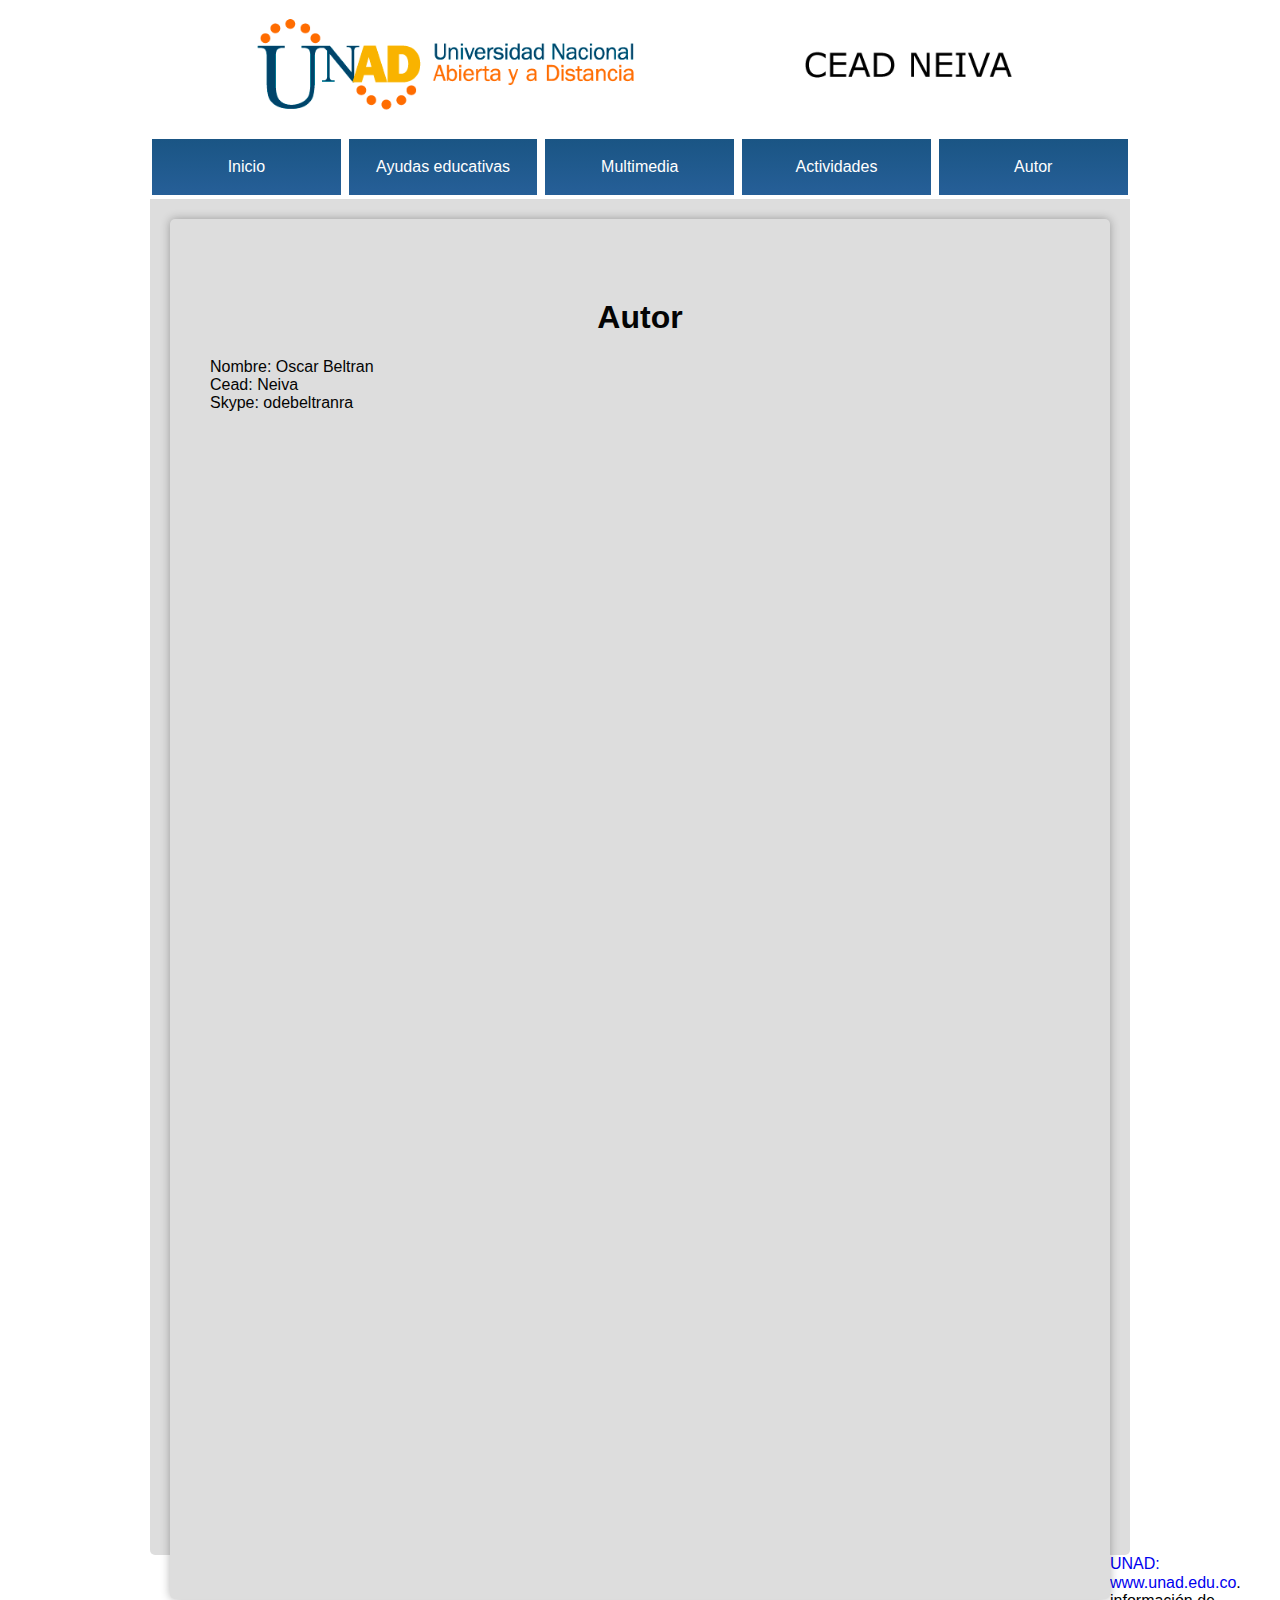
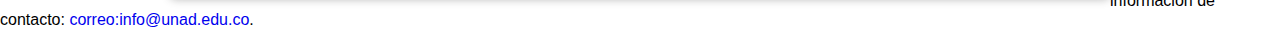
<file: autor.html>
<!DOCTYPE html>
<html>
<head>
	<title>plataforma unad</title>
	<meta charset="UTF-8" />
	<meta description="PLataforma trabajo Unad"/>
	<link rel="stylesheet" type="text/css" href="css/normalize.css">
	<link rel="stylesheet" type="text/css" href="css/estilos.css">
	<script type="text/javascript" src="js/modernizr-custom.js"></script>
	<script type="text/javascript" src="js/prefix.js"></script>
	<script type="text/javascript" src="js/jquery-3.4.1.js"></script>
</head>
<body>
<header>
	<div id="Banner">
		<img src="img/BANNER.png">
	</div>
</header>
<div id="Menuprincipal">
	<nav id="Menumanejo">
		<ul>
			<li class="nivel1"><a href="index.html"> Inicio </a>
				
			</li>
			<li class="nivel1"><a href="actividad1.html"> Ayudas educativas</a>
				<ul>
					<a href="actividad1.html"><li class="nivel2"> Historia de Html </li></a>
					<a href="ayuda2.html"><li class="nivel2"> Estilos</li></a>
					<a href="ayuda3.html"><li class="nivel2"> landingpages</li></a>
					<a href="ayuda4.html"><li class="nivel2"> javascript</li></a>
					<a href="ayuda5.html"><li class="nivel2"> Html5</li></a>
				</ul>				
			</li>
			<li class="nivel1"><a href="#"> Multimedia </a>
				<ul>
					<a href="htmlvideo.html"><li class="nivel2">Video Html</li>
				    <a href="javascriptvideo.html"><li class="nivel2">Video Javascript</li>
				</ul>
			</li>
			<li class="nivel1"> <a href="#"> Actividades </a>
				<ul>
					<a href="actividad1.html"><li class="nivel2">Actividad 1</li>
					<a href="actividad2.html"><li class="nivel2">Actividad 2</li>
					<a href="actividad3.html"><li class="nivel2">Actividad 3</li>
				</ul>
				
			</li>
			<li class="nivel1"><a href="#"> Autor</a>
				<ul>
					<a href="autor.html"><li class="nivel2">Autor</li>
				</ul>
				
			</li>
		</ul>
		
	</nav>
</div>
<div id="wrapper">
	<section id="primero">
	<br>
	<H1 align="center"> Autor </H1>
	<li> Nombre: Oscar Beltran  </li>
	<li> Cead: Neiva </li>
	<li> Skype: odebeltranra </li>
</section>
</div>
</body>
<footer>
  <p>UNAD: <a href="www.unad.edu.co">www.unad.edu.co</a>.</p>
  <p>información de contacto: <a href="correo:info@unad.edu.co">
  correo:info@unad.edu.co</a>.</p>
</footer>
</html>
</file>
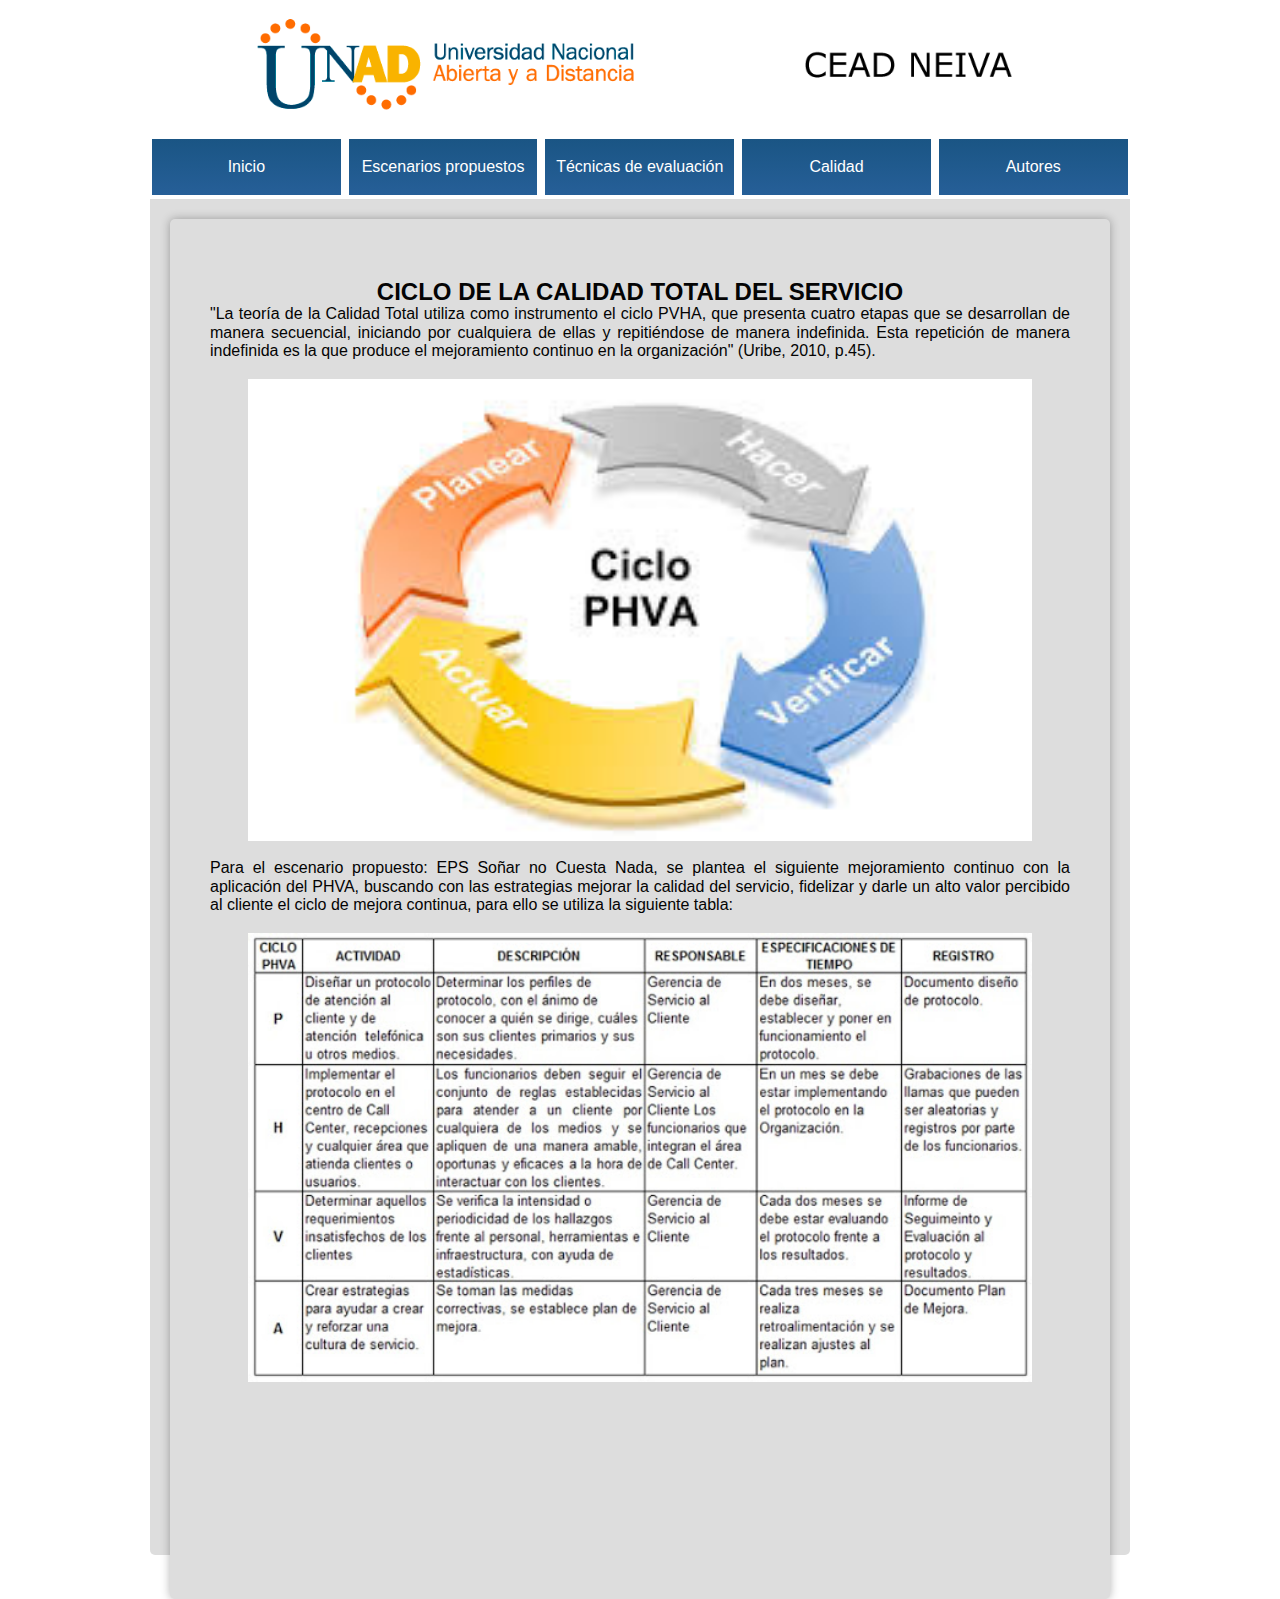
<file: ciclo.html>
<!DOCTYPE html>
<html>
<head>
	<title>plataforma unad</title>
	<meta autor= "Trabajo realizado por oscar beltran"/>	
	<meta charset="UTF-8" />
	<meta description="Pagina web para conceptos basico de html5"/>
	<meta name="keywords" content="HTML,CSS,XML,JavaScript">
	<link rel="stylesheet" type="text/css" href="css/normalize.css">
	<link rel="stylesheet" type="text/css" href="css/estilos.css">
	<script type="text/javascript" src="js/modernizr-custom.js"></script>
	<script type="text/javascript" src="js/prefix.js"></script>
	<script type="text/javascript" src="js/jquery-3.4.1.js"></script>
</head>
<body>
<header>
	<div id="Banner">
		<img src="img/BANNER.png">
	</div>
</header>
<div id="Menuprincipal">
	<nav id="Menumanejo">
		<ul>
			<li class="nivel1"><a href="index.html"> Inicio </a>
				
			</li>
			<li class="nivel1"><a href="escenario.html"> Escenarios propuestos</a>
							
			</li>
			<li class="nivel1"><a href="tecnicas.html"> Técnicas de evaluación</a>
				
			</li>
			<li class="nivel1"> <a href="ciclo.html"> Calidad </a>
				
				
			</li>
			<li class="nivel1"><a href="autor.html"> Autores</a>
				<ul>
					<a href="autor.html"><li class="nivel2">Autor</li>
				</ul>
				
			</li>
		</ul>
		
	</nav>
</div>
<div id="wrapper">
	<section id="primero">
	<br>
	<H2 align="center"> CICLO DE LA CALIDAD TOTAL DEL SERVICIO </H2>
	<p align="justify">
		"La teoría de la Calidad Total utiliza como instrumento el ciclo PVHA, que presenta cuatro etapas que se desarrollan de manera secuencial, iniciando por cualquiera de ellas y repitiéndose de manera indefinida.  Esta repetición de manera indefinida es la que produce el mejoramiento continuo en la organización" (Uribe, 2010, p.45).
	</p>
	<br>
	<img align=center src=img\imagen3.jpg border=0> 
	<br>
	<p align="justify">
		Para el escenario propuesto: EPS Soñar no Cuesta Nada, se plantea el siguiente mejoramiento continuo con la aplicación del PHVA, buscando con las estrategias mejorar la calidad del servicio, fidelizar y darle un alto valor percibido al cliente el ciclo de mejora continua, para ello se utiliza la siguiente tabla:
	</p>
	<br>
	<img align=center src=img\imagen4.jpg border=0> 
</section>
</div>
</body>

</html>
</file>
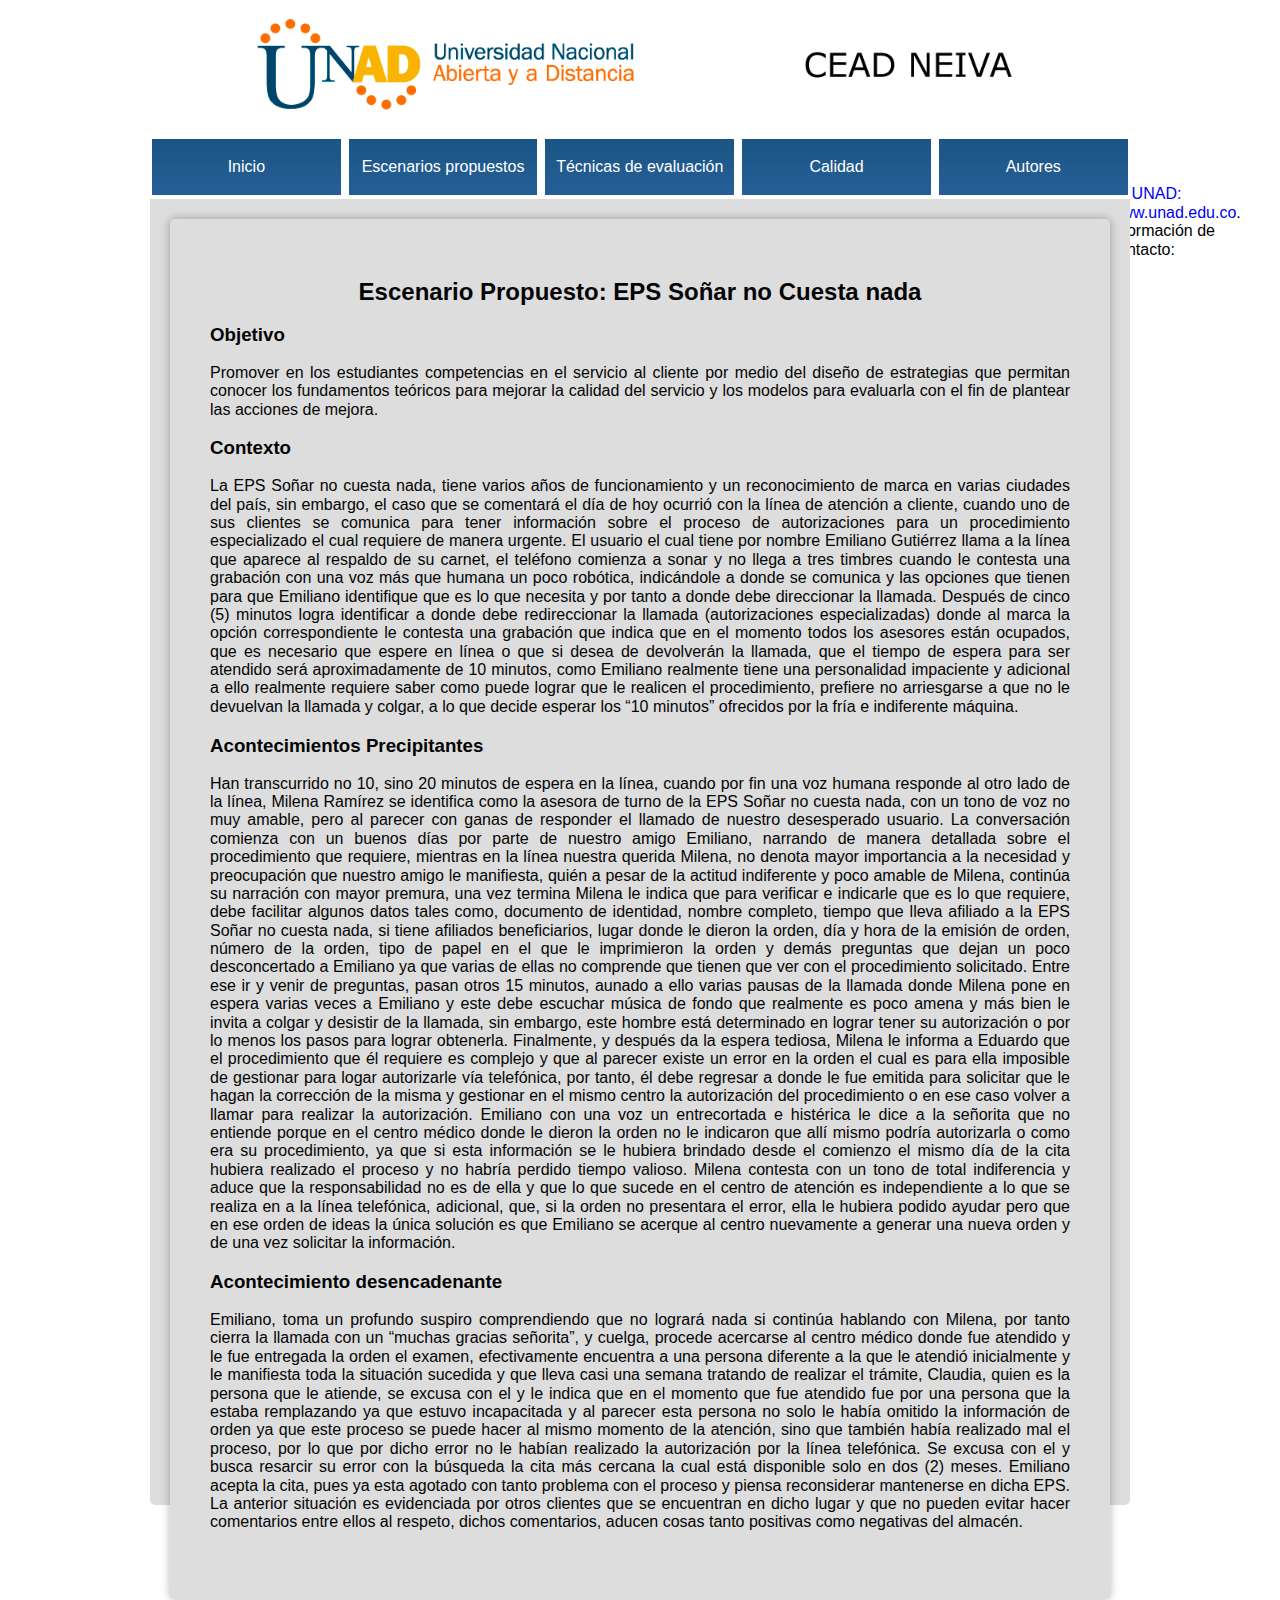
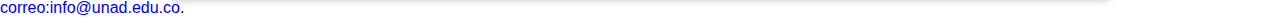
<file: escenario.html>
<!DOCTYPE html>
<html>
<head>
	<title>plataforma unad</title>
	<meta charset="UTF-8" />
	<meta description="PLataforma trabajo Unad"/>
	<link rel="stylesheet" type="text/css" href="css/normalize.css">
	<link rel="stylesheet" type="text/css" href="css/estilos.css">
	<script type="text/javascript" src="js/modernizr-custom.js"></script>
	<script type="text/javascript" src="js/prefix.js"></script>
	<script type="text/javascript" src="js/jquery-3.4.1.js"></script>
</head>
<body>
<header>
	<div id="Banner">
		<img src="img/BANNER.png">
	</div>
</header>
<div id="Menuprincipal">
	<nav id="Menumanejo">
		<ul>
			<li class="nivel1"><a href="index.html"> Inicio </a>
				
			</li>
			<li class="nivel1"><a href="escenario.html"> Escenarios propuestos</a>
							
			</li>
			<li class="nivel1"><a href="tecnicas.html"> Técnicas de evaluación</a>
				
			</li>
			<li class="nivel1"> <a href="ciclo.html"> Calidad </a>
				
				
			</li>
			<li class="nivel1"><a href="autor.html"> Autores</a>
				<ul>
					<a href="autor.html"><li class="nivel2">Autor</li>
				</ul>
				
			</li>
		</ul>
		
	</nav>
	<div id="wrapper">
	<section id="primero">
	<br>
	<H2 align="center"> Escenario Propuesto: EPS Soñar no Cuesta nada </H2>
	<br>
	<H3 align="left">Objetivo </H3>
	<br>
	<p align="justify">
		Promover en los estudiantes competencias en el servicio al cliente por medio del diseño de estrategias que permitan conocer los fundamentos teóricos para mejorar la calidad del servicio y los modelos para evaluarla con el fin de plantear las acciones de mejora.
	</p>
	<br>
	<H3 align="left">Contexto</H3>
	<br>
	<p align="justify">
		La EPS Soñar no cuesta nada, tiene varios años de funcionamiento y un reconocimiento de marca en varias ciudades del país, sin embargo, el caso que se comentará el día de hoy ocurrió con la línea de atención a cliente, cuando uno de sus clientes se comunica para tener información sobre el proceso de autorizaciones para un procedimiento especializado el cual requiere de manera urgente.

El usuario el cual tiene por nombre Emiliano Gutiérrez llama a la línea que aparece al respaldo de su carnet, el teléfono comienza a sonar y no llega a tres timbres cuando le contesta una grabación con una voz más que humana un poco robótica, indicándole a donde se comunica y las opciones que tienen para que Emiliano identifique que es lo que necesita y por tanto a donde debe direccionar la llamada. Después de cinco (5) minutos logra identificar a donde debe redireccionar la llamada (autorizaciones especializadas) donde al marca la opción correspondiente le contesta una grabación que indica que en el momento todos los asesores están ocupados, que es necesario que espere en línea o que si desea de devolverán la llamada, que el tiempo de espera para ser atendido será aproximadamente de 10 minutos, como Emiliano realmente tiene una personalidad impaciente y adicional a ello realmente requiere saber como puede lograr que le realicen el procedimiento, prefiere no arriesgarse a que no le devuelvan la llamada y colgar, a lo que decide esperar los “10 minutos” ofrecidos por la fría e indiferente máquina.
	</p>
	<br>
	<H3 align="left">Acontecimientos Precipitantes</H3>
	<br>
	<p align="justify">
		Han transcurrido no 10, sino 20 minutos de espera en la línea, cuando por fin una voz humana responde al otro lado de la línea, Milena Ramírez se identifica como la asesora de turno de la EPS Soñar no cuesta nada, con un tono de voz no muy amable, pero al parecer con ganas de responder el llamado de nuestro desesperado usuario.

La conversación comienza con un buenos días por parte de nuestro amigo Emiliano, narrando de manera detallada sobre el procedimiento que requiere, mientras en la línea nuestra querida Milena, no denota mayor importancia a la necesidad y preocupación que nuestro amigo le manifiesta, quién a pesar de la actitud indiferente y poco amable de Milena, continúa su narración con mayor premura, una vez termina Milena le indica que para verificar e indicarle que es lo que requiere, debe facilitar algunos datos tales como, documento de identidad, nombre completo, tiempo que lleva afiliado a la EPS Soñar no cuesta nada, si tiene afiliados beneficiarios, lugar donde le dieron la orden, día y hora de la emisión de orden, número de la orden, tipo de papel en el que le imprimieron la orden y demás preguntas que dejan un poco desconcertado a Emiliano ya que varias de ellas no comprende que tienen que ver con el procedimiento solicitado.

Entre ese ir y venir de preguntas, pasan otros 15 minutos, aunado a ello varias pausas de la llamada donde Milena pone en espera varias veces a Emiliano y este debe escuchar música de fondo que realmente es poco amena y más bien le invita a colgar y desistir de la llamada, sin embargo, este hombre está determinado en lograr tener su autorización o por lo menos los pasos para lograr obtenerla.

Finalmente, y después da la espera tediosa, Milena le informa a Eduardo que el procedimiento que él requiere es complejo y que al parecer existe un error en la orden el cual es para ella imposible de gestionar para logar autorizarle vía telefónica, por tanto, él debe regresar a donde le fue emitida para solicitar que le hagan la corrección de la misma y gestionar en el mismo centro la autorización del procedimiento o en ese caso volver a llamar para realizar la autorización.

Emiliano con una voz un entrecortada e histérica le dice a la señorita que no entiende porque en el centro médico donde le dieron la orden no le indicaron que allí mismo podría autorizarla o como era su procedimiento, ya que si esta información se le hubiera brindado desde el comienzo el mismo día de la cita hubiera realizado el proceso y no habría perdido tiempo valioso.

Milena contesta con un tono de total indiferencia y aduce que la responsabilidad no es de ella y que lo que sucede en el centro de atención es independiente a lo que se realiza en a la línea telefónica, adicional, que, si la orden no presentara el error, ella le hubiera podido ayudar pero que en ese orden de ideas la única solución es que Emiliano se acerque al centro nuevamente a generar una nueva orden y de una vez solicitar la información.
	</p>
	<br>
	<H3 align="left">Acontecimiento desencadenante</H3>
	<br>
	<p align="justify">
		Emiliano, toma un profundo suspiro comprendiendo que no logrará nada si continúa hablando con Milena, por tanto cierra la llamada con un “muchas gracias señorita”, y cuelga, procede acercarse al centro médico donde fue atendido y le fue entregada la orden el examen, efectivamente encuentra a una persona diferente a la que le atendió inicialmente y le manifiesta toda la situación sucedida y que lleva casi una semana tratando de realizar el trámite, Claudia, quien es la persona que le atiende, se excusa con el y le indica que  en el momento que fue atendido fue por una persona que la estaba remplazando ya que estuvo incapacitada y al parecer esta persona no solo le había omitido la información de orden ya que este proceso se puede hacer al mismo momento de la atención, sino que también había realizado mal el proceso, por lo que por dicho error no le habían realizado la autorización por la línea telefónica. Se excusa con el y busca resarcir su error con la búsqueda la cita más cercana la cual está disponible solo en dos (2) meses.

Emiliano acepta la cita, pues ya esta agotado con tanto problema con el proceso y piensa reconsiderar mantenerse en dicha EPS.

La anterior situación es evidenciada por otros clientes que se encuentran en dicho lugar y que no pueden evitar hacer comentarios entre ellos al respeto, dichos comentarios, aducen cosas tanto positivas como negativas del almacén.
 

	</p>
</section>
</div>
</div>

</body>
<footer>
  <p>UNAD: <a href="www.unad.edu.co">www.unad.edu.co</a>.</p>
  <p>información de contacto: <a href="correo:info@unad.edu.co">
  correo:info@unad.edu.co</a>.</p>
</footer>
</html>
</file>
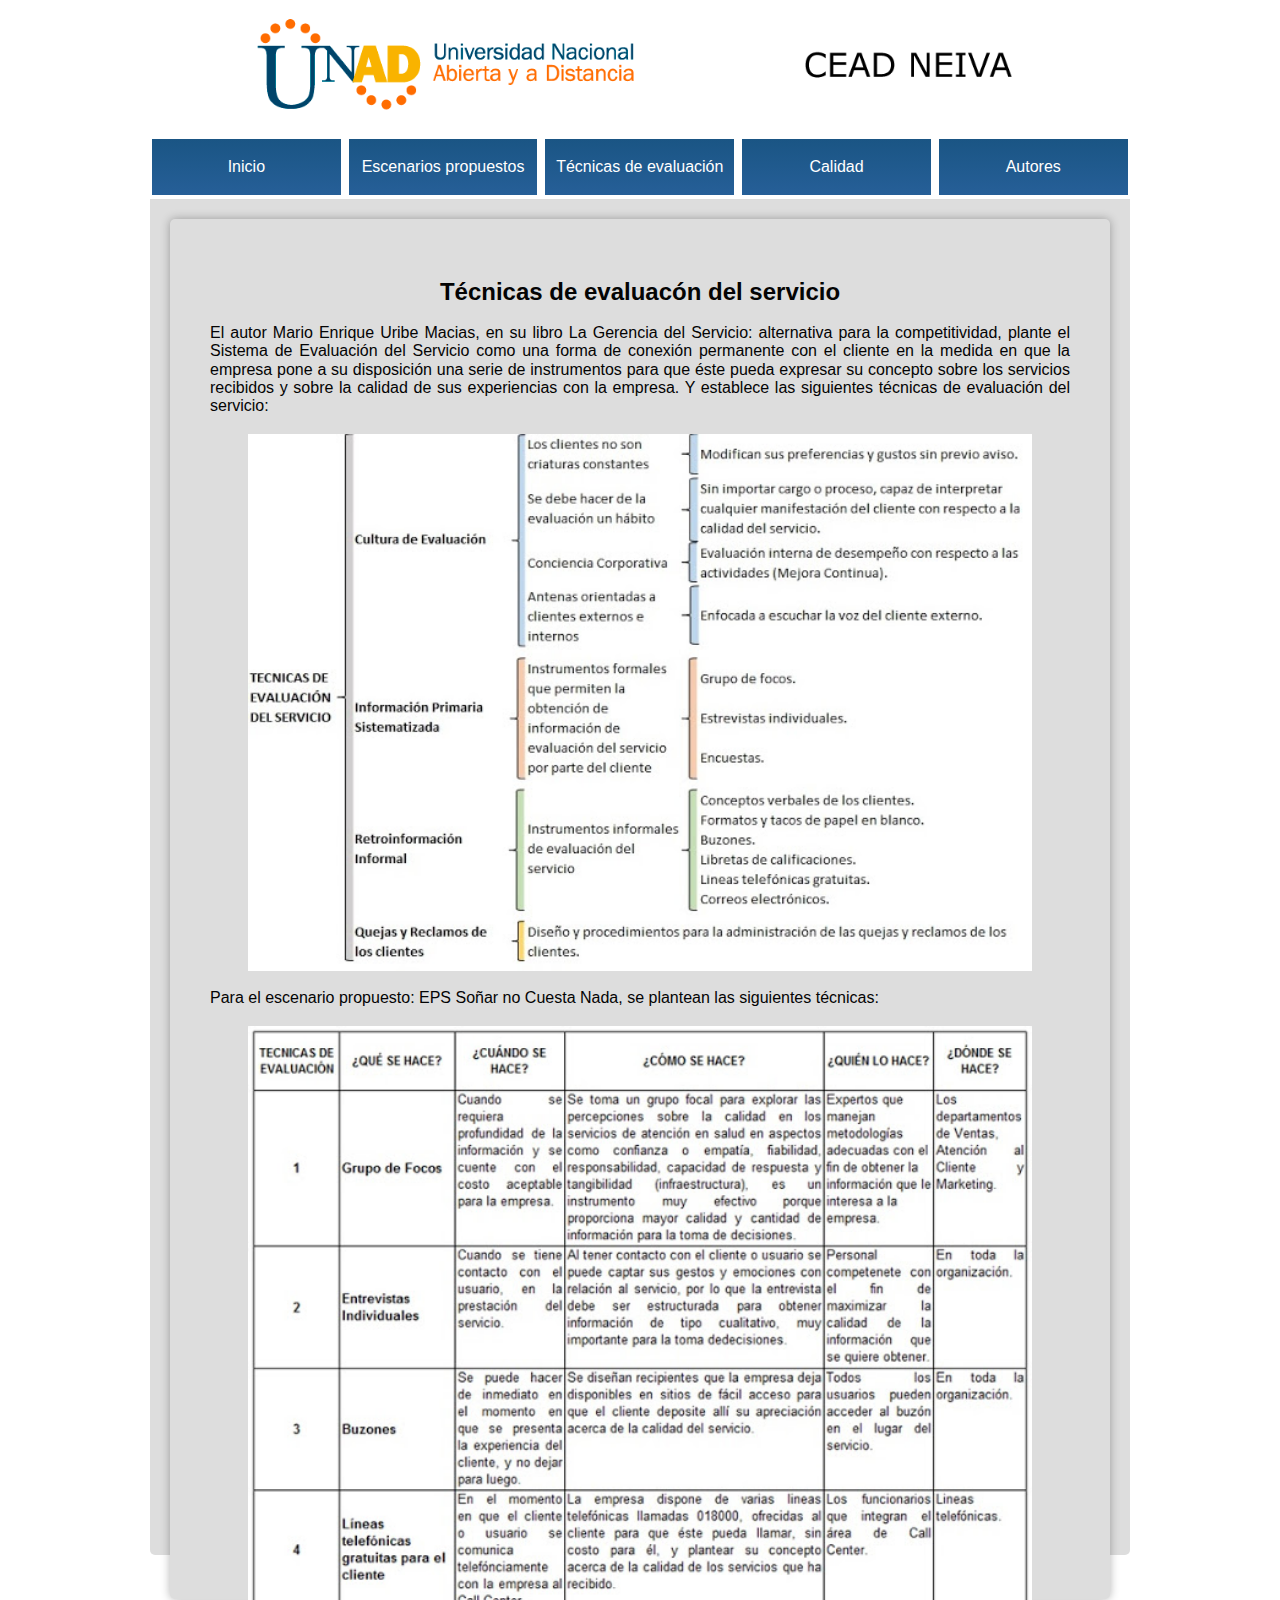
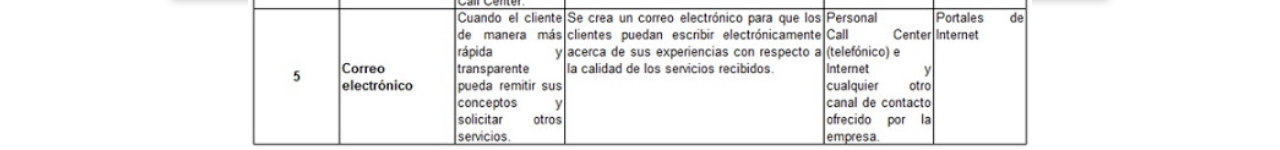
<file: tecnicas.html>
<!DOCTYPE html>
<html>
<head>
	<title>plataforma unad</title>
	<meta autor= "Trabajo realizado por oscar beltran"/>	
	<meta charset="UTF-8" />
	<meta description="Pagina web para conceptos basico de html5"/>
	<meta name="keywords" content="HTML,CSS,XML,JavaScript">
	<link rel="stylesheet" type="text/css" href="css/normalize.css">
	<link rel="stylesheet" type="text/css" href="css/estilos.css">
	<script type="text/javascript" src="js/modernizr-custom.js"></script>
	<script type="text/javascript" src="js/prefix.js"></script>
	<script type="text/javascript" src="js/jquery-3.4.1.js"></script>
</head>
<body>
<header>
	<div id="Banner">
		<img src="img/BANNER.png">
	</div>
</header>
<div id="Menuprincipal">
	<nav id="Menumanejo">
		<ul>
			<li class="nivel1"><a href="index.html"> Inicio </a>
				
			</li>
			<li class="nivel1"><a href="escenario.html"> Escenarios propuestos</a>
							
			</li>
			<li class="nivel1"><a href="tecnicas.html"> Técnicas de evaluación</a>
				
			</li>
			<li class="nivel1"> <a href="ciclo.html"> Calidad </a>
				
				
			</li>
			<li class="nivel1"><a href="autor.html"> Autores</a>
				<ul>
					<a href="autor.html"><li class="nivel2">Autor</li>
				</ul>
				
			</li>
		</ul>
		
	</nav>
</div>
<div id="wrapper">
	<section id="primero">
	<br>
	<H2 align="center"> Técnicas de evaluacón del servicio </H2>
	<br>
	<p align="justify">
		El autor Mario Enrique Uribe Macias, en su libro La Gerencia del Servicio: alternativa para la competitividad, plante el Sistema de Evaluación del Servicio como una forma de conexión permanente con el cliente en la medida en que la empresa pone a su disposición una serie de instrumentos para que éste pueda expresar su concepto sobre los servicios recibidos y sobre la calidad de sus experiencias con la empresa.

Y establece las siguientes técnicas de evaluación del servicio:
	</p>
	<br>
	<img align=center src=img\imagen1.jpg border=0> 
	<br>
	<p align="justify">Para el escenario propuesto: EPS Soñar no Cuesta Nada, se plantean las siguientes técnicas:
	</p>
	<br>
	<img align=center src=img\imagen2.jpg border=0> 
	</section>
</div>

</body>

</html>
</file>
<file: css/estilos.css>
*{
	margin: 0;
	padding: 0;
	text-decoration: none;
	list-style: none;
	font-family: sans-serif;;

}
body{
margin: 0;
padding: 0;

}
img{
	max-width: 100%;
	width: 784px;
	display:block;
    margin:auto;
}
#Menuprincipal{
	position: relative;
	margin:0 auto;
	width: 984px;
	height: 50px;
	
}
.Menumanejo{
	position: relative;
	bottom: 0;
	width: 984px;
	height: 50px
	background-color: rgb(50, 115, 220);
}
.nivel1{
	float: left;
	width: 19.18%;
	text-align: center;
	line-height: 56px;
	border: 4px solid #fff;
	background: linear-gradient(#1a5584,#265f98);
}
.nivel1 a{
	color: #fff;
}
.nivel1:hover{
	background:#f0b448;
}
.nivel2{
	position: relative;
	left: -4px;
	width:100%;
	text-align: center;
	line-height: 42px;
	border-top:4px solid #fff;
	border-left: 4px solid #fff;
	border-right: 4px solid #fff; 
	background: #e57d36;
	color: black;
}
.nivel2:hover{
	background: #f0b448;
	color: white;
	transition: background .5s ease-out;
}
#Menumanejo ul li ul{
	display: none;
}
#Menumanejo ul li:hover ul{
	display: block;
}
#Menumanejo:hover #wrapper{display: none;}
#wrapper
{
	left: 10px;	
	border-radius: 5px;
	background-color: #ddd;
	height: 1370px;
	margin: 0 auto;
	width: 980px; 
	color: #040404;
}
#primero
{
	position: relative;
	border-radius: 5px;
	background-color: #ddd;
	box-shadow: 0 0 10px rgba(0,0,0,0.3);
	float: left;	
	padding: 40px;
	margin-left: 20px;
	margin-top: 20px;
	width: 860px;
	height: 1300px;

	
}
#segundo
{
	position: relative;
	border-radius: 5px;
	background-color: #ddd;
	box-shadow: 0 0 10px rgba(0,0,0,0.3);
	float: left;
	padding: 40px;
	margin-left: 20px;
	margin-top: 20px;
	width: 800px;
}
</file>
